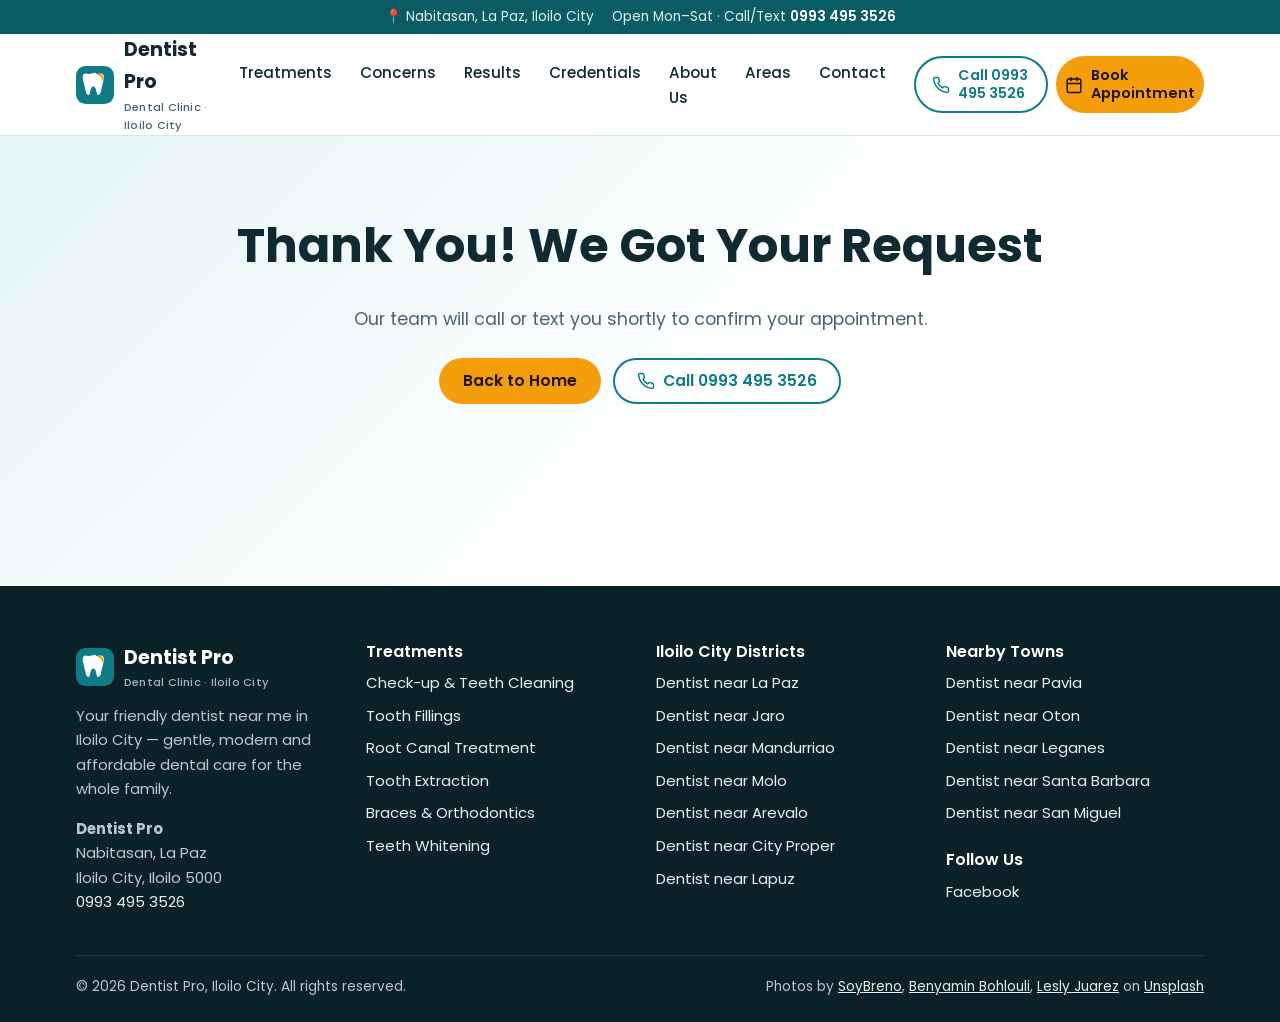
<file: thank-you.html>
<!doctype html>
<html lang="en-PH">
<head>
  <meta charset="utf-8">
  <meta name="viewport" content="width=device-width, initial-scale=1">
  <title>Thank You | Dentist Pro</title>
  <meta name="description" content="Our team will call or text you shortly to confirm your appointment.">
  <meta name="robots" content="noindex, follow">
  <link rel="canonical" href="https://www.yournearestdentist.site/thank-you.html">
  <meta name="geo.region" content="PH-ILI">
  <meta name="geo.placename" content="Iloilo City">
  <meta name="geo.position" content="10.7134;122.5653">
  <meta name="ICBM" content="10.7134, 122.5653">
  <meta property="og:type" content="website">
  <meta property="og:locale" content="en_PH">
  <meta property="og:site_name" content="Dentist Pro">
  <meta property="og:title" content="Thank You | Dentist Pro">
  <meta property="og:description" content="Our team will call or text you shortly to confirm your appointment.">
  <meta property="og:url" content="https://www.yournearestdentist.site/thank-you.html">
  <meta property="og:image" content="https://www.yournearestdentist.site/images/og-image.png">
  <meta name="twitter:card" content="summary_large_image">
  <meta name="twitter:title" content="Thank You | Dentist Pro">
  <meta name="twitter:description" content="Our team will call or text you shortly to confirm your appointment.">
  <meta name="twitter:image" content="https://www.yournearestdentist.site/images/og-image.png">
  <meta name="theme-color" content="#0e7c86">
  <meta name="google-site-verification" content="DBX-42--Ef-4phAhpHfjiqkU_Yg2GJ9U3ZBUk_phr7Y">
  <link rel="icon" href="images/favicon.svg" type="image/svg+xml">
  <link rel="apple-touch-icon" href="images/apple-touch-icon.png">
  <link rel="manifest" href="site.webmanifest">
  <link rel="preconnect" href="https://images.unsplash.com">
  <link rel="preconnect" href="https://fonts.googleapis.com">
  <link rel="preconnect" href="https://fonts.gstatic.com" crossorigin>
  <link href="https://fonts.googleapis.com/css2?family=Poppins:wght@400;500;600;700&display=swap" rel="stylesheet">
  <link rel="stylesheet" href="css/styles.css">
  
</head>
<body>
<a class="skip-link" href="#main">Skip to content</a>
<div class="topbar">
  <div class="container">
    <span>📍 Nabitasan, La Paz, Iloilo City</span>
    <span>Open Mon–Sat · Call/Text <a href="tel:+639934953526">0993 495 3526</a></span>
  </div>
</div>
<header class="header">
  <div class="container header__inner">
    <a class="logo" href="index.html" aria-label="Dentist Pro home">
      <img src="images/logo.svg" alt="Dentist Pro logo" width="38" height="38">
      <span>Dentist Pro<small>Dental Clinic · Iloilo City</small></span>
    </a>
    <nav class="nav" id="site-nav" aria-label="Main">
      <ul class="nav__list"><li><a href="index.html#treatments">Treatments</a></li><li><a href="index.html#concerns">Concerns</a></li><li><a href="index.html#results">Results</a></li><li><a href="index.html#credentials">Credentials</a></li><li><a href="index.html#about">About Us</a></li><li><a href="index.html#areas">Areas</a></li><li><a href="index.html#contact">Contact</a></li></ul>
    </nav>
    <div class="header__cta">
      <a class="btn btn--ghost btn--sm" href="tel:+639934953526"><svg viewBox="0 0 24 24" fill="none" stroke="currentColor" stroke-width="2" stroke-linecap="round" stroke-linejoin="round" aria-hidden="true"><path d="M22 16.9v3a2 2 0 0 1-2.2 2 19.8 19.8 0 0 1-8.6-3.1 19.5 19.5 0 0 1-6-6A19.8 19.8 0 0 1 2.1 4.2 2 2 0 0 1 4.1 2h3a2 2 0 0 1 2 1.7c.1 1 .4 1.9.7 2.8a2 2 0 0 1-.5 2.1L8 9.9a16 16 0 0 0 6 6l1.3-1.3a2 2 0 0 1 2.1-.4c.9.3 1.8.6 2.8.7a2 2 0 0 1 1.7 2z"/></svg>Call 0993 495 3526</a>
      <a class="btn btn--primary btn--sm" href="index.html#book"><svg viewBox="0 0 24 24" fill="none" stroke="currentColor" stroke-width="2" stroke-linecap="round" stroke-linejoin="round" aria-hidden="true"><rect x="3" y="4" width="18" height="18" rx="2"/><path d="M16 2v4M8 2v4M3 10h18"/></svg>Book Appointment</a>
    </div>
    <button class="nav-toggle" type="button" aria-controls="site-nav" aria-expanded="false" aria-label="Open menu"><svg viewBox="0 0 24 24" fill="none" stroke="currentColor" stroke-width="2" stroke-linecap="round" stroke-linejoin="round" aria-hidden="true"><path d="M3 6h18M3 12h18M3 18h18"/></svg></button>
  </div>
</header>
<div class="action-bar">
  <a href="tel:+639934953526"><svg viewBox="0 0 24 24" fill="none" stroke="currentColor" stroke-width="2" stroke-linecap="round" stroke-linejoin="round" aria-hidden="true"><path d="M22 16.9v3a2 2 0 0 1-2.2 2 19.8 19.8 0 0 1-8.6-3.1 19.5 19.5 0 0 1-6-6A19.8 19.8 0 0 1 2.1 4.2 2 2 0 0 1 4.1 2h3a2 2 0 0 1 2 1.7c.1 1 .4 1.9.7 2.8a2 2 0 0 1-.5 2.1L8 9.9a16 16 0 0 0 6 6l1.3-1.3a2 2 0 0 1 2.1-.4c.9.3 1.8.6 2.8.7a2 2 0 0 1 1.7 2z"/></svg>Call Now</a>
  <a href="index.html#book"><svg viewBox="0 0 24 24" fill="none" stroke="currentColor" stroke-width="2" stroke-linecap="round" stroke-linejoin="round" aria-hidden="true"><rect x="3" y="4" width="18" height="18" rx="2"/><path d="M16 2v4M8 2v4M3 10h18"/></svg>Book Now</a>
</div>
<main id="main">
<section class="hero" aria-labelledby="hero-title" style="min-height:50vh">
  <div class="container text-center">
    <h1 id="hero-title">Thank You! We Got Your Request</h1>
    <p class="hero__lead" style="margin:0 auto">Our team will call or text you shortly to confirm your appointment.</p>
    <div class="hero__ctas" style="justify-content:center">
      <a class="btn btn--primary" href="index.html">Back to Home</a>
      <a class="btn btn--ghost" href="tel:+639934953526"><svg viewBox="0 0 24 24" fill="none" stroke="currentColor" stroke-width="2" stroke-linecap="round" stroke-linejoin="round" aria-hidden="true"><path d="M22 16.9v3a2 2 0 0 1-2.2 2 19.8 19.8 0 0 1-8.6-3.1 19.5 19.5 0 0 1-6-6A19.8 19.8 0 0 1 2.1 4.2 2 2 0 0 1 4.1 2h3a2 2 0 0 1 2 1.7c.1 1 .4 1.9.7 2.8a2 2 0 0 1-.5 2.1L8 9.9a16 16 0 0 0 6 6l1.3-1.3a2 2 0 0 1 2.1-.4c.9.3 1.8.6 2.8.7a2 2 0 0 1 1.7 2z"/></svg>Call 0993 495 3526</a>
    </div>
  </div>
</section>
</main>
<footer class="footer">
  <div class="container">
    <div class="footer__grid">
      <div>
        <a class="logo" href="index.html"><img src="images/logo.svg" alt="" width="38" height="38" loading="lazy"><span>Dentist Pro<small>Dental Clinic · Iloilo City</small></span></a>
        <p>Your friendly dentist near me in Iloilo City — gentle, modern and affordable dental care for the whole family.</p>
        <address style="font-style:normal">
          <strong>Dentist Pro</strong><br>
          Nabitasan, La Paz<br>Iloilo City, Iloilo 5000<br>
          <a href="tel:+639934953526">0993 495 3526</a>
        </address>
      </div>
      <div><h3>Treatments</h3><ul><li><a href="index.html#treatments">Check-up & Teeth Cleaning</a></li><li><a href="index.html#treatments">Tooth Fillings</a></li><li><a href="index.html#treatments">Root Canal Treatment</a></li><li><a href="index.html#treatments">Tooth Extraction</a></li><li><a href="index.html#treatments">Braces & Orthodontics</a></li><li><a href="index.html#treatments">Teeth Whitening</a></li></ul></div>
      <div><h3>Iloilo City Districts</h3><ul><li><a href="locations/la-paz.html">Dentist near La Paz</a></li><li><a href="locations/jaro.html">Dentist near Jaro</a></li><li><a href="locations/mandurriao.html">Dentist near Mandurriao</a></li><li><a href="locations/molo.html">Dentist near Molo</a></li><li><a href="locations/arevalo.html">Dentist near Arevalo</a></li><li><a href="locations/city-proper.html">Dentist near City Proper</a></li><li><a href="locations/lapuz.html">Dentist near Lapuz</a></li></ul></div>
      <div><h3>Nearby Towns</h3><ul><li><a href="locations/pavia.html">Dentist near Pavia</a></li><li><a href="locations/oton.html">Dentist near Oton</a></li><li><a href="locations/leganes.html">Dentist near Leganes</a></li><li><a href="locations/santa-barbara.html">Dentist near Santa Barbara</a></li><li><a href="locations/san-miguel.html">Dentist near San Miguel</a></li></ul><h3 class="mt-2">Follow Us</h3><ul><li><a href="https://www.facebook.com/DentistProIloilo" rel="noopener" target="_blank">Facebook</a></li></ul></div>
    </div>
    <div class="footer__bottom">
      <span>© <span class="js-year">2026</span> Dentist Pro, Iloilo City. All rights reserved.</span>
      <span>Photos by <a href="https://unsplash.com/@soybrenofotografia?utm_source=dentist_pro&utm_medium=referral" rel="noopener" target="_blank">SoyBreno</a>, <a href="https://unsplash.com/@benyamin_bohlouli?utm_source=dentist_pro&utm_medium=referral" rel="noopener" target="_blank">Benyamin Bohlouli</a>, <a href="https://unsplash.com/@jblesly?utm_source=dentist_pro&utm_medium=referral" rel="noopener" target="_blank">Lesly Juarez</a> on <a href="https://unsplash.com/?utm_source=dentist_pro&utm_medium=referral" rel="noopener" target="_blank">Unsplash</a></span>
    </div>
  </div>
</footer>
<script src="js/main.js" defer></script>
</body>
</html>
</file>
<file: css/styles.css>
/* Dentist Pro — Iloilo City
   Mobile-first, no framework. */

:root {
  --brand: #0e7c86;
  --brand-dark: #0a5c64;
  --brand-light: #e6f5f6;
  --accent: #f59e0b;
  --accent-dark: #d97706;
  --ink: #0f2a33;
  --muted: #4b6470;
  --line: #d8e6ea;
  --bg: #ffffff;
  --bg-soft: #f4fafb;
  --radius: 14px;
  --shadow: 0 6px 24px rgba(15, 42, 51, 0.08);
  --max: 1160px;
  --header-h: 68px;
  --font: "Poppins", system-ui, -apple-system, "Segoe UI", Roboto, sans-serif;
}

*,
*::before,
*::after { box-sizing: border-box; }

html { scroll-behavior: smooth; scroll-padding-top: calc(var(--header-h) + 12px); }

body {
  margin: 0;
  font-family: var(--font);
  font-size: 16px;
  line-height: 1.65;
  color: var(--ink);
  background: var(--bg);
  -webkit-font-smoothing: antialiased;
  padding-bottom: 64px; /* room for mobile action bar */
}

img, svg, iframe { max-width: 100%; display: block; }
a { color: var(--brand); }
a:hover { color: var(--brand-dark); }
h1, h2, h3, h4 { line-height: 1.25; margin: 0 0 .6em; color: var(--ink); }
h1 { font-size: clamp(1.9rem, 5vw, 3rem); font-weight: 700; }
h2 { font-size: clamp(1.55rem, 3.6vw, 2.25rem); font-weight: 700; }
h3 { font-size: 1.15rem; font-weight: 600; }
p { margin: 0 0 1em; }

:focus-visible { outline: 3px solid var(--accent); outline-offset: 2px; }

.skip-link {
  position: absolute; left: -999px; top: 8px; z-index: 1000;
  background: var(--ink); color: #fff; padding: 8px 14px; border-radius: 8px;
}
.skip-link:focus { left: 8px; }

.container { width: 100%; max-width: var(--max); margin: 0 auto; padding: 0 16px; }

.section { padding: 64px 0; }
.section--soft { background: var(--bg-soft); }
.section__head { max-width: 720px; margin: 0 auto 36px; text-align: center; }
.section__head p { color: var(--muted); }
.eyebrow {
  display: inline-block; font-size: .8rem; font-weight: 600; letter-spacing: .08em;
  text-transform: uppercase; color: var(--brand); background: var(--brand-light);
  padding: 4px 12px; border-radius: 999px; margin-bottom: 12px;
}

/* Buttons */
.btn {
  display: inline-flex; align-items: center; justify-content: center; gap: 8px;
  padding: 12px 22px; border-radius: 999px; font-weight: 600; font-size: .98rem;
  text-decoration: none; border: 2px solid transparent; cursor: pointer;
  transition: background .2s, color .2s, transform .15s;
  font-family: inherit; line-height: 1.2;
}
.btn:hover { transform: translateY(-1px); }
.btn--primary { background: var(--accent); color: #1f1300; }
.btn--primary:hover { background: var(--accent-dark); color: #1f1300; }
.btn--brand { background: var(--brand); color: #fff; }
.btn--brand:hover { background: var(--brand-dark); color: #fff; }
.btn--ghost { background: transparent; color: var(--brand); border-color: var(--brand); }
.btn--ghost:hover { background: var(--brand); color: #fff; }
.btn--light { background: #fff; color: var(--brand-dark); }
.btn--sm { padding: 9px 16px; font-size: .9rem; }
.btn svg { width: 18px; height: 18px; flex: none; }

/* Header */
.topbar { background: var(--brand-dark); color: #dff3f4; font-size: .85rem; }
.topbar .container { display: flex; flex-wrap: wrap; gap: 4px 18px; justify-content: center; padding-top: 6px; padding-bottom: 6px; }
.topbar a { color: #fff; text-decoration: none; font-weight: 600; }

.header {
  position: sticky; top: 0; z-index: 100; background: rgba(255, 255, 255, .97);
  border-bottom: 1px solid var(--line); backdrop-filter: saturate(150%) blur(6px);
}
.header.is-scrolled { box-shadow: var(--shadow); }
.header__inner { display: flex; align-items: center; gap: 16px; min-height: var(--header-h); }
.logo { display: flex; align-items: center; gap: 10px; text-decoration: none; color: var(--ink); font-weight: 700; font-size: 1.2rem; }
.logo img { width: 38px; height: 38px; }
.logo small { display: block; font-size: .7rem; font-weight: 500; color: var(--muted); letter-spacing: .02em; }

.nav { margin-left: auto; }
.nav__list { list-style: none; margin: 0; padding: 0; display: flex; gap: 4px; }
.nav__list a { display: block; padding: 8px 12px; text-decoration: none; color: var(--ink); font-weight: 500; font-size: .95rem; border-radius: 8px; }
.nav__list a:hover { background: var(--brand-light); color: var(--brand-dark); }
.header__cta { display: flex; gap: 8px; }

.nav-toggle {
  display: none; margin-left: auto; background: none; border: 0; padding: 8px; cursor: pointer; color: var(--ink);
}
.nav-toggle svg { width: 28px; height: 28px; }

@media (max-width: 1020px) {
  .nav-toggle { display: block; }
  .header__cta .btn--ghost { display: none; }
  .nav {
    position: fixed; inset: var(--header-h) 0 auto 0; background: #fff; border-bottom: 1px solid var(--line);
    box-shadow: var(--shadow); display: none; margin: 0;
  }
  .nav.is-open { display: block; }
  .nav__list { flex-direction: column; padding: 8px 16px 16px; }
  .nav__list a { padding: 12px; font-size: 1rem; }
}
@media (max-width: 520px) {
  .header__cta { display: none; }
  .logo small { display: none; }
}

/* Mobile action bar */
.action-bar {
  position: fixed; left: 0; right: 0; bottom: 0; z-index: 90; display: grid; grid-template-columns: 1fr 1fr;
  box-shadow: 0 -4px 16px rgba(0, 0, 0, .1);
}
.action-bar a { display: flex; align-items: center; justify-content: center; gap: 8px; padding: 16px 8px; font-weight: 600; text-decoration: none; }
.action-bar a:first-child { background: var(--brand); color: #fff; }
.action-bar a:last-child { background: var(--accent); color: #1f1300; }
.action-bar svg { width: 18px; height: 18px; }
@media (min-width: 768px) {
  .action-bar { display: none; }
  body { padding-bottom: 0; }
}

/* Hero */
.hero { background: linear-gradient(135deg, var(--brand-light) 0%, #fff 60%); padding: 56px 0 64px; overflow: hidden; }
.hero__grid { display: grid; gap: 40px; align-items: center; }
.hero__lead { font-size: 1.1rem; color: var(--muted); max-width: 600px; }
.hero__ctas { display: flex; flex-wrap: wrap; gap: 12px; margin: 24px 0; }
.hero__badges { list-style: none; padding: 0; margin: 0; display: flex; flex-wrap: wrap; gap: 10px 20px; font-size: .92rem; color: var(--muted); }
.hero__badges li { display: flex; align-items: center; gap: 6px; }
.hero__badges svg { width: 18px; height: 18px; color: var(--brand); flex: none; }
.hero__art { position: relative; }
.hero__art img { width: 100%; height: auto; aspect-ratio: 6 / 5; object-fit: cover; border-radius: 24px; box-shadow: var(--shadow); background: var(--brand-light); }
.hero__card {
  position: absolute; left: -8px; bottom: -14px; background: #fff; border-radius: var(--radius); box-shadow: var(--shadow);
  padding: 12px 16px; font-size: .9rem; display: flex; gap: 10px; align-items: center; max-width: 260px;
}
.hero__card strong { display: block; color: var(--ink); }
.hero__card svg { width: 32px; height: 32px; color: var(--brand); flex: none; }
@media (min-width: 900px) {
  .hero { padding: 80px 0 96px; }
  .hero__grid { grid-template-columns: 1.15fr .85fr; }
}

/* Generic grids/cards */
.grid { display: grid; gap: 20px; }
.grid--2 { grid-template-columns: 1fr; }
.grid--3, .grid--4 { grid-template-columns: repeat(auto-fill, minmax(240px, 1fr)); }
@media (min-width: 800px) { .grid--2 { grid-template-columns: 1fr 1fr; gap: 40px; } }

.card {
  background: #fff; border: 1px solid var(--line); border-radius: var(--radius); padding: 24px;
  transition: box-shadow .2s, transform .2s; display: flex; flex-direction: column;
}
.card:hover { box-shadow: var(--shadow); transform: translateY(-2px); }
.card p { color: var(--muted); font-size: .95rem; flex: 1; }
.card__icon {
  width: 52px; height: 52px; border-radius: 12px; background: var(--brand-light); color: var(--brand);
  display: grid; place-items: center; margin-bottom: 14px;
}
.card__icon svg { width: 28px; height: 28px; }
.card__link { font-weight: 600; text-decoration: none; font-size: .92rem; }
.card__link::after { content: " \2192"; }

/* Concerns */
.concern {
  display: flex; gap: 14px; align-items: flex-start; background: #fff; border: 1px solid var(--line);
  border-radius: var(--radius); padding: 18px; text-decoration: none; color: var(--ink);
  transition: border-color .2s, box-shadow .2s;
}
.concern:hover { border-color: var(--brand); box-shadow: var(--shadow); color: var(--ink); }
.concern__emoji { font-size: 1.8rem; line-height: 1; flex: none; }
.concern h3 { margin-bottom: .2em; font-size: 1.02rem; }
.concern p { margin: 0; font-size: .9rem; color: var(--muted); }
.concern span.fix { display: inline-block; margin-top: 6px; font-size: .82rem; font-weight: 600; color: var(--brand); }

/* Before / after */
.ba { background: #fff; border-radius: var(--radius); border: 1px solid var(--line); overflow: hidden; }
.ba__frame { position: relative; aspect-ratio: 4 / 3; overflow: hidden; user-select: none; background: #eee; }
.ba__frame img { position: absolute; inset: 0; width: 100%; height: 100%; object-fit: cover; }
.ba__after { clip-path: inset(0 0 0 var(--pos, 50%)); }
.ba__handle {
  position: absolute; top: 0; bottom: 0; left: var(--pos, 50%); width: 3px; background: #fff;
  transform: translateX(-50%); pointer-events: none; box-shadow: 0 0 6px rgba(0, 0, 0, .3);
}
.ba__handle::after {
  content: "\2194"; position: absolute; top: 50%; left: 50%; transform: translate(-50%, -50%);
  width: 40px; height: 40px; border-radius: 50%; background: #fff; color: var(--brand-dark);
  display: grid; place-items: center; font-weight: 700; box-shadow: 0 2px 8px rgba(0, 0, 0, .25);
}
.ba__range { position: absolute; inset: 0; width: 100%; height: 100%; opacity: 0; cursor: ew-resize; margin: 0; }
.ba__range:focus-visible + .ba__handle::after { outline: 3px solid var(--accent); }
.ba__tag {
  position: absolute; top: 10px; padding: 3px 10px; border-radius: 999px; font-size: .75rem; font-weight: 600;
  background: rgba(15, 42, 51, .75); color: #fff; pointer-events: none;
}
.ba__tag--before { left: 10px; }
.ba__tag--after { right: 10px; }
.ba__body { padding: 16px 18px; }
.ba__body h3 { margin-bottom: .2em; }
.ba__body p { margin: 0; color: var(--muted); font-size: .9rem; }
.disclaimer { font-size: .82rem; color: var(--muted); text-align: center; margin-top: 20px; }

/* Credentials */
.cred { display: flex; gap: 14px; align-items: flex-start; }
.cred .card__icon { margin: 0; flex: none; }
.cred h3 { margin-bottom: .2em; }
.cred p { margin: 0; color: var(--muted); font-size: .93rem; }

/* About */
.about__img img { width: 100%; height: auto; aspect-ratio: 4 / 3; object-fit: cover; border-radius: 24px; background: var(--brand-light); }
.checklist { list-style: none; padding: 0; margin: 0 0 1.4em; display: grid; gap: 10px; }
.checklist li { position: relative; padding-left: 30px; }
.checklist li::before {
  content: "\2713"; position: absolute; left: 0; top: 2px; width: 20px; height: 20px; border-radius: 50%;
  background: var(--brand); color: #fff; font-size: .72rem; display: grid; place-items: center; font-weight: 700;
}

/* Areas */
.areas { list-style: none; padding: 0; margin: 0; display: flex; flex-wrap: wrap; gap: 10px; justify-content: center; }
.areas a {
  display: inline-block; padding: 9px 16px; border-radius: 999px; background: #fff; border: 1px solid var(--line);
  text-decoration: none; color: var(--ink); font-weight: 500; font-size: .93rem;
}
.areas a:hover { border-color: var(--brand); color: var(--brand-dark); }
.areas a[aria-current="page"] { background: var(--brand); color: #fff; border-color: var(--brand); }

/* FAQ */
.faq { max-width: 820px; margin: 0 auto; }
.faq__item { border: 1px solid var(--line); border-radius: 12px; background: #fff; margin-bottom: 12px; overflow: hidden; }
.faq__q {
  width: 100%; text-align: left; background: none; border: 0; padding: 18px 52px 18px 20px; font: inherit;
  font-weight: 600; color: var(--ink); cursor: pointer; position: relative;
}
.faq__q::after {
  content: "+"; position: absolute; right: 20px; top: 50%; transform: translateY(-50%); font-size: 1.5rem;
  color: var(--brand); transition: transform .2s;
}
.faq__q[aria-expanded="true"]::after { transform: translateY(-50%) rotate(45deg); }
.faq__a { padding: 0 20px 18px; color: var(--muted); }
.faq__a p:last-child { margin: 0; }

/* Booking form */
.booking { display: grid; gap: 32px; }
@media (min-width: 900px) { .booking { grid-template-columns: .9fr 1.1fr; align-items: start; } }
.booking__info { background: var(--brand-dark); color: #e5f6f7; border-radius: 20px; padding: 28px; }
.booking__info h2, .booking__info h3 { color: #fff; }
.booking__info a { color: #fff; }
.booking__info .checklist li::before { background: var(--accent); color: #1f1300; }

.form { background: #fff; border-radius: 20px; padding: 28px; box-shadow: var(--shadow); border: 1px solid var(--line); }
.form__row { display: grid; gap: 16px; }
@media (min-width: 600px) { .form__row--2 { grid-template-columns: 1fr 1fr; } }
.field { display: flex; flex-direction: column; gap: 6px; margin-bottom: 16px; }
.field label { font-weight: 600; font-size: .92rem; }
.field label .req { color: #c2410c; }
.field input, .field select, .field textarea {
  font: inherit; padding: 12px 14px; border: 1.5px solid var(--line); border-radius: 10px; background: #fff; color: var(--ink); width: 100%;
}
.field textarea { min-height: 110px; resize: vertical; }
.field input:focus, .field select:focus, .field textarea:focus { border-color: var(--brand); outline: none; box-shadow: 0 0 0 3px var(--brand-light); }
.field.has-error input, .field.has-error select, .field.has-error textarea { border-color: #c2410c; }
.field__error { color: #c2410c; font-size: .84rem; min-height: 0; }
.field--check { flex-direction: row; align-items: flex-start; gap: 10px; }
.field--check input { width: 18px; height: 18px; margin-top: 4px; flex: none; }
.field--check label { font-weight: 400; font-size: .9rem; }
.hp { position: absolute !important; left: -9999px !important; }
.form__status { margin-top: 12px; padding: 12px 14px; border-radius: 10px; font-weight: 500; display: none; }
.form__status.is-success { display: block; background: #e7f7ee; color: #116b3a; }
.form__status.is-error { display: block; background: #fdecea; color: #9b2c1c; }
.form .btn { width: 100%; padding: 14px; }

/* Map / contact */
.map-wrap { border-radius: 20px; overflow: hidden; border: 1px solid var(--line); background: var(--brand-light); aspect-ratio: 4 / 3; }
.map-wrap iframe { width: 100%; height: 100%; border: 0; }
.contact-list { list-style: none; padding: 0; margin: 0 0 20px; display: grid; gap: 16px; }
.contact-list li { display: flex; gap: 14px; }
.contact-list svg { width: 24px; height: 24px; color: var(--brand); flex: none; margin-top: 3px; }
.contact-list strong { display: block; }
.hours { width: 100%; border-collapse: collapse; font-size: .95rem; }
.hours td { padding: 6px 0; border-bottom: 1px dashed var(--line); }
.hours td:last-child { text-align: right; }

/* CTA band */
.cta-band {
  background: linear-gradient(120deg, rgba(14, 124, 134, .92) 0%, rgba(10, 92, 100, .95) 100%), var(--cta-bg, none) center / cover no-repeat, var(--brand-dark);
  color: #fff; text-align: center; padding: 72px 0;
}
.cta-band h2 { color: #fff; }
.cta-band p { color: #d4eef0; max-width: 620px; margin: 0 auto 22px; }
.cta-band .hero__ctas { justify-content: center; margin: 0; }

/* Footer */
.footer { background: #0b2128; color: #b7cad0; padding: 56px 0 24px; font-size: .93rem; }
.footer a { color: #e3f1f3; text-decoration: none; }
.footer a:hover { text-decoration: underline; color: #fff; }
.footer h3 { color: #fff; font-size: 1rem; }
.footer__grid { display: grid; gap: 32px; grid-template-columns: repeat(auto-fit, minmax(200px, 1fr)); }
.footer ul { list-style: none; padding: 0; margin: 0; display: grid; gap: 8px; }
.footer .logo { color: #fff; margin-bottom: 12px; }
.footer .logo small { color: #9fb6bd; }
.footer__bottom a { text-decoration: underline; }
.footer__bottom { border-top: 1px solid #1d3a43; margin-top: 40px; padding-top: 20px; display: flex; flex-wrap: wrap; gap: 8px 20px; justify-content: space-between; font-size: .85rem; }

/* Breadcrumbs (location pages) */
.breadcrumbs { font-size: .88rem; color: var(--muted); padding-top: 16px; }
.breadcrumbs ol { list-style: none; padding: 0; margin: 0; display: flex; flex-wrap: wrap; gap: 6px; }
.breadcrumbs li + li::before { content: "/"; margin-right: 6px; color: var(--line); }
.breadcrumbs a { text-decoration: none; }

.route { background: #fff; border-left: 4px solid var(--brand); border-radius: 0 var(--radius) var(--radius) 0; padding: 18px 22px; margin: 20px 0; }
.route p:last-child { margin: 0; }

.text-center { text-align: center; }
.mt-2 { margin-top: 24px; }
.visually-hidden { position: absolute !important; width: 1px; height: 1px; overflow: hidden; clip: rect(0 0 0 0); white-space: nowrap; }

@media (prefers-reduced-motion: reduce) {
  html { scroll-behavior: auto; }
  *, *::before, *::after { transition: none !important; }
}
</file>
